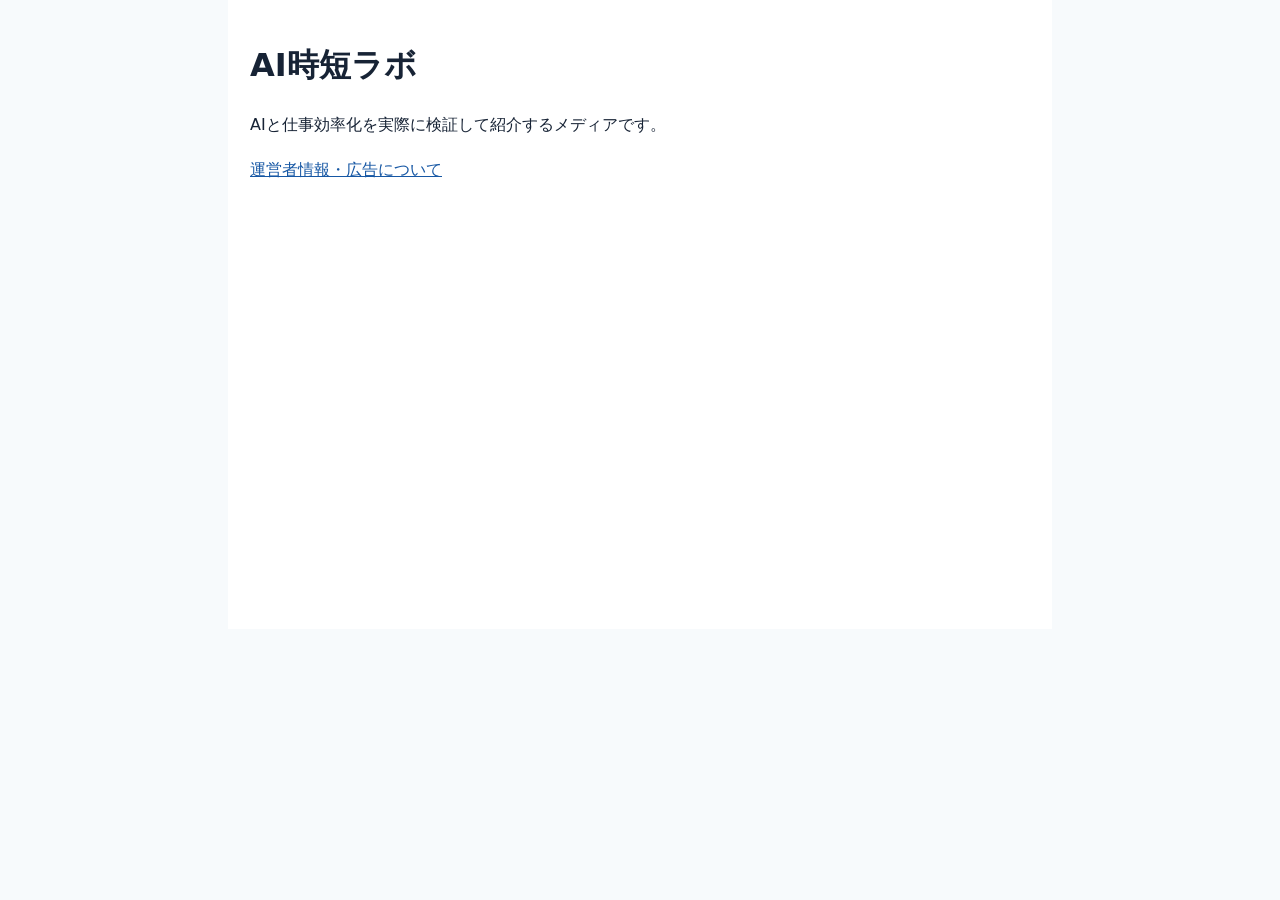
<file: site/index.html>
<!doctype html><html lang="ja"><meta charset="utf-8"><meta name="viewport" content="width=device-width,initial-scale=1"><title>AI時短ラボ</title><link rel="stylesheet" href="style.css"><main><h1>AI時短ラボ</h1><p>AIと仕事効率化を実際に検証して紹介するメディアです。</p><ul></ul><a href="about.html">運営者情報・広告について</a></main></html>
</file>
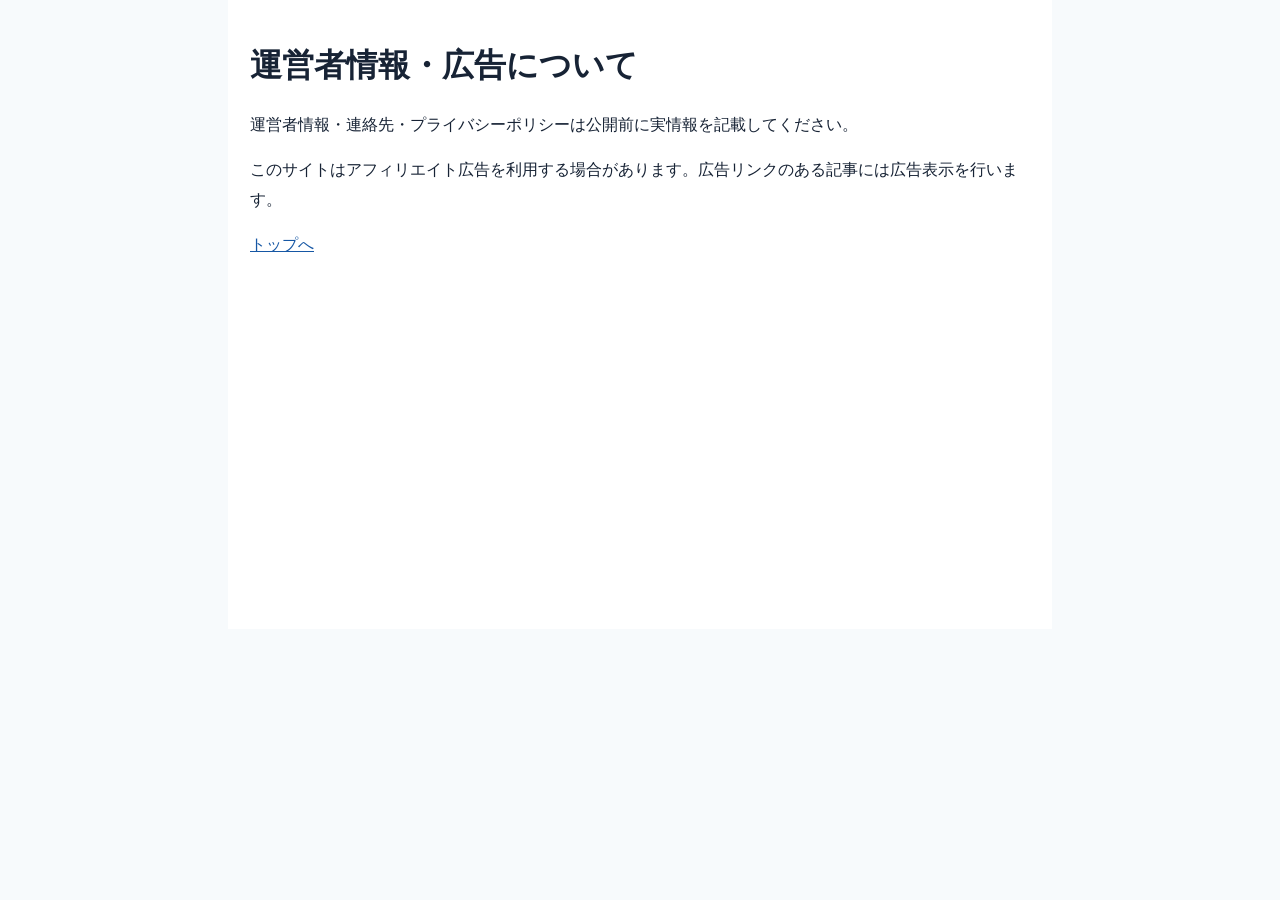
<file: site/about.html>
<!doctype html><html lang="ja"><meta charset="utf-8"><meta name="viewport" content="width=device-width,initial-scale=1"><title>運営者情報 | AI時短ラボ</title><link rel="stylesheet" href="style.css"><main><h1>運営者情報・広告について</h1><p>運営者情報・連絡先・プライバシーポリシーは公開前に実情報を記載してください。</p><p>このサイトはアフィリエイト広告を利用する場合があります。広告リンクのある記事には広告表示を行います。</p><a href="index.html">トップへ</a></main></html>
</file>
<file: site/style.css>
body{font-family:system-ui,sans-serif;color:#172335;background:#f7fafc;line-height:1.85;margin:0}main,header,footer{max-width:780px;margin:auto;padding:22px}main{background:white;min-height:65vh}a{color:#1657a4}h1{line-height:1.4}.lead{font-size:1.15rem}.ad{padding:10px;background:#fff2cc}li{margin:18px 0}article{overflow-wrap:anywhere}
</file>
